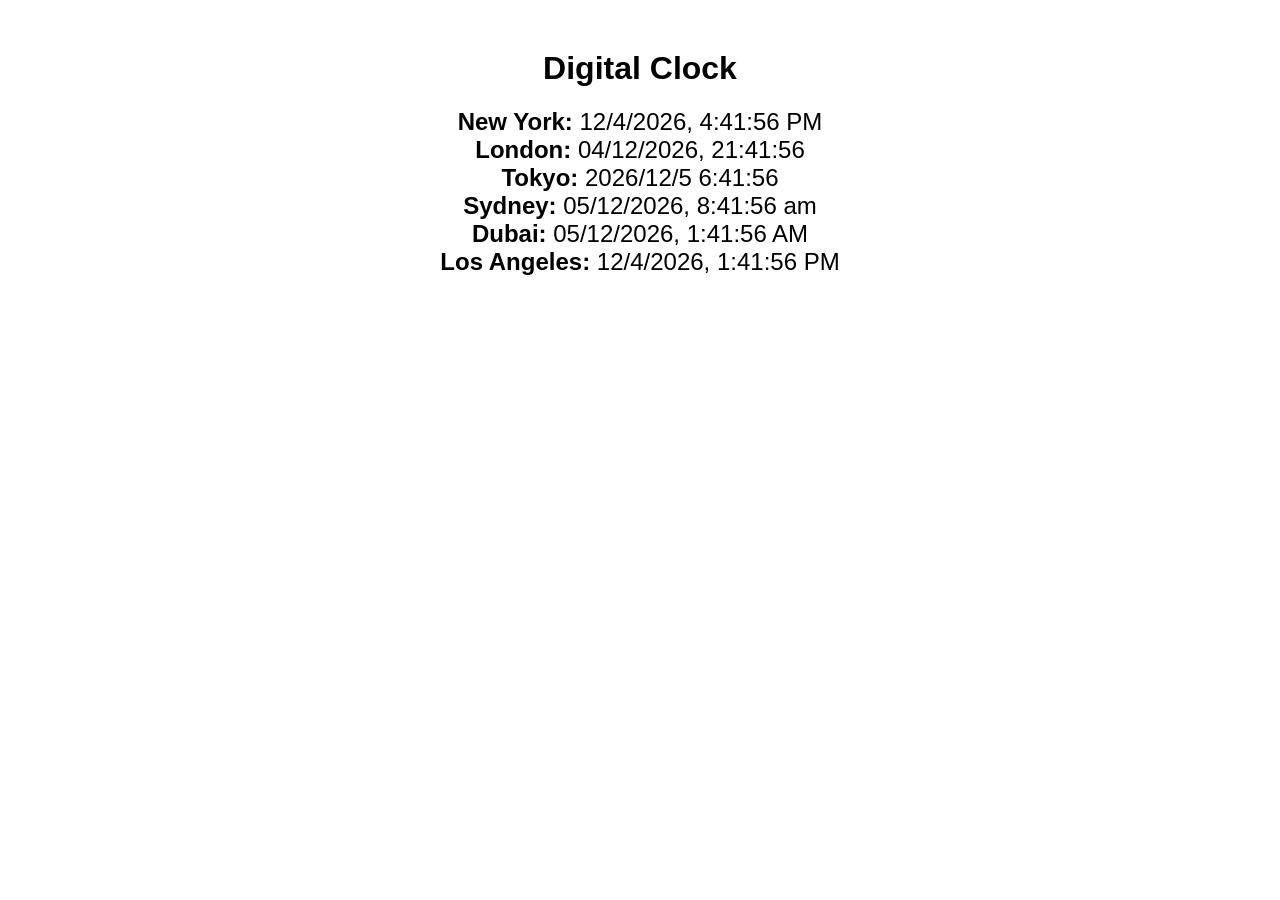
<file: clock.html>
<!DOCTYPE html>
<html lang="en">
<head>
    <meta charset="UTF-8">
    <meta name="viewport" content="width=device-width, initial-scale=1.0">
    <title>Digital Clock</title>
    <style>
        body { font-family: Arial, sans-serif; text-align: center; margin-top: 50px; }
        .clock { font-size: 24px; margin: 20px; }
    </style>
    <script>
        function updateClocks() {
            const now = new Date();
            document.getElementById('new-york').innerText = now.toLocaleString('en-US', { timeZone: 'America/New_York' });
            document.getElementById('london').innerText = now.toLocaleString('en-GB', { timeZone: 'Europe/London' });
            document.getElementById('tokyo').innerText = now.toLocaleString('ja-JP', { timeZone: 'Asia/Tokyo' });
            document.getElementById('sydney').innerText = now.toLocaleString('en-AU', { timeZone: 'Australia/Sydney' });
            document.getElementById('dubai').innerText = now.toLocaleString('en-AE', { timeZone: 'Asia/Dubai' });
            document.getElementById('los-angeles').innerText = now.toLocaleString('en-US', { timeZone: 'America/Los_Angeles' });
        }
        setInterval(updateClocks, 1000);
    </script>
</head>
<body>
    <h1>Digital Clock</h1>
    <div class="clock">
        <div><strong>New York:</strong> <span id="new-york"></span></div>
        <div><strong>London:</strong> <span id="london"></span></div>
        <div><strong>Tokyo:</strong> <span id="tokyo"></span></div>
        <div><strong>Sydney:</strong> <span id="sydney"></span></div>
        <div><strong>Dubai:</strong> <span id="dubai"></span></div>
        <div><strong>Los Angeles:</strong> <span id="los-angeles"></span></div>
    </div>
    <script>updateClocks();</script>
</body>
</html>
</file>
